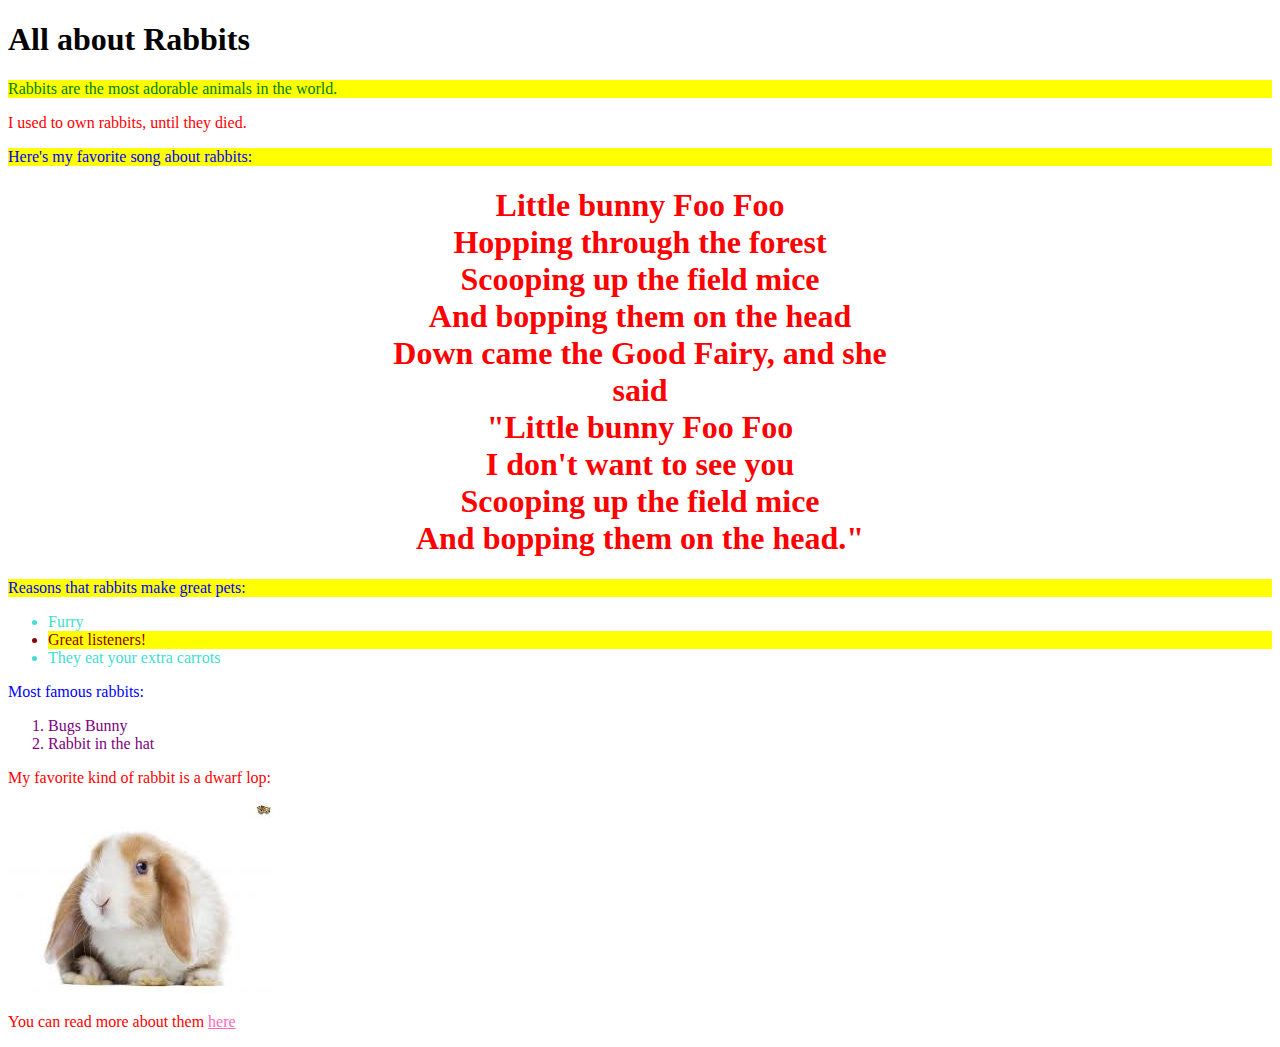
<file: rabbits.html>
<!DOCTYPE html>
<html>
    <head>
        <title> All about Rabbits</title>
        <link rel="styelsheet" href="styles.css">
    </head>
    <body>
         <h1> All about Rabbits</h1>

    <p style="color: green; background-color: yellow;"> Rabbits are the most adorable animals in the world.</p>


    <p style="color: red;"> I used to own rabbits, until they died.</p>
    

    <p style="color: blue; background-color: yellow;"> Here's my favorite song about rabbits:</p>
    
<h1 style="color: red; text-align: center;"> Little bunny Foo Foo 
<br> Hopping through the forest 
<br> Scooping up the field mice 
<br> And bopping them on the head 
<br> Down came the Good Fairy, and she <br>said 
<br> "Little bunny Foo Foo 
<br> I don't want to see you 
<br> Scooping up the field mice 
<br> And bopping them on the head."</h1> 
        
    <p style="color: blue; background-color: yellow;"> Reasons that rabbits make great pets:</p>    
        <ul style="color: turquoise">
            <li> Furry</li>
            <li style="background-color: yellow; color: darkred;"> Great listeners!</li>
            <li> They eat your extra carrots</li>
        </ul>
    <p style="color: blue;"> Most famous rabbits:</p>    
        <ol style="color: purple;"> 
            <li> Bugs Bunny</li>
            <li> Rabbit in the hat</li>
        </ol>
    <p style="color: red;"> My favorite kind of rabbit is a dwarf lop:</p>    
    <img src="[data-uri]"> 
    <p style="color: red;"> You can read more about them <a href="https://www.burkesbackyard.com.au/fact-sheets/pets/pets-pet-care-native-animals/dwarf-lop-and-mini-lop-rabbit/" style="color: hotpink;">  here</a> </p>    
    </body> 
    

    
    
    
</html>
</file>
